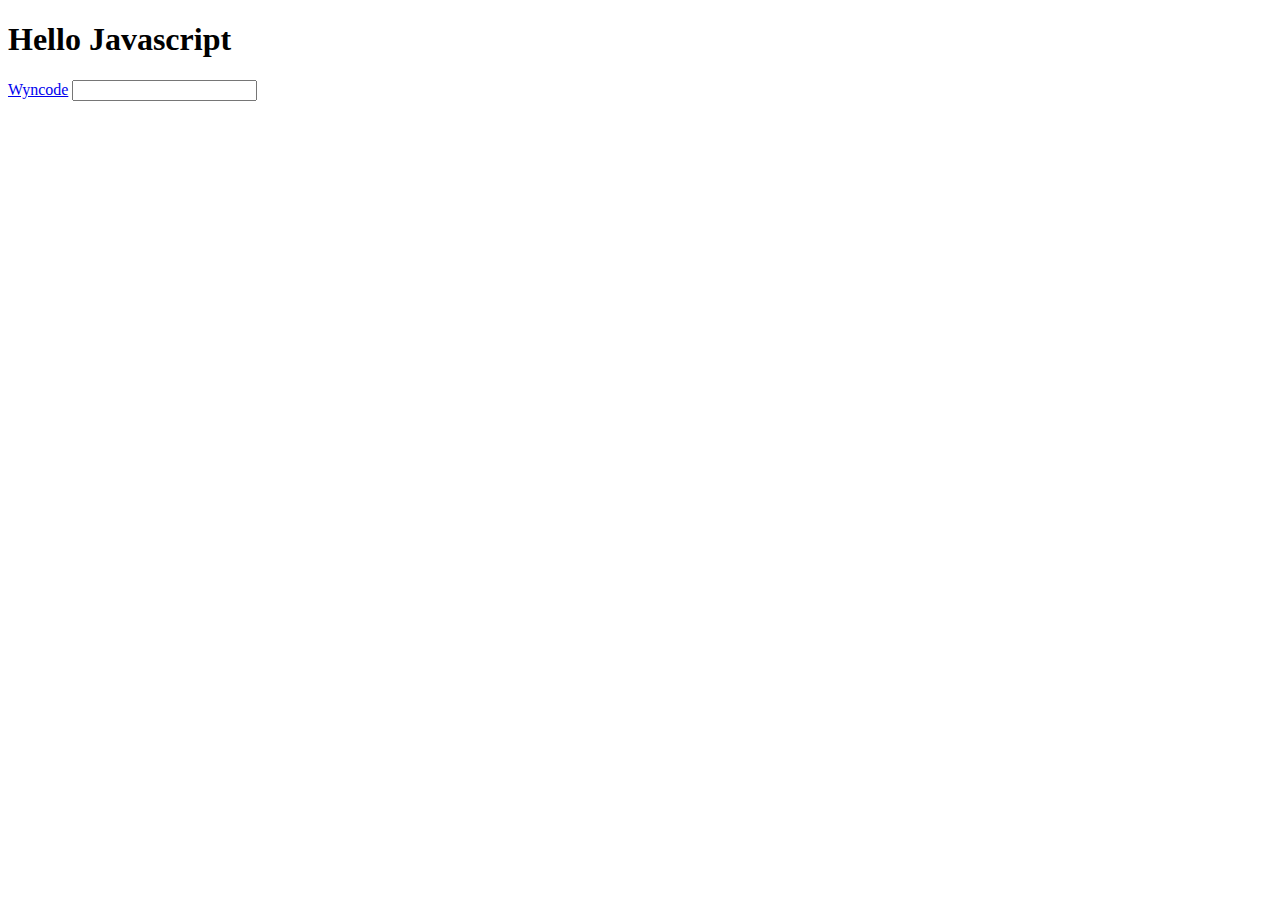
<file: public/hello.html>
<!doctype html>
<html>
<head>
<script src="https://ajax.googleapis.com/ajax/libs/jquery/2.1.3/jquery.min.js"></script>
<script src="hello.js"></script>
</head>

<body>
<h1>Hello Javascript</h1>
<a href="javascript:console.log('Hello World');">Wyncode</a>

<input id="inputId" type="text" onChange="onChangeHandler(this);"/>

</body>

</html>
</file>
